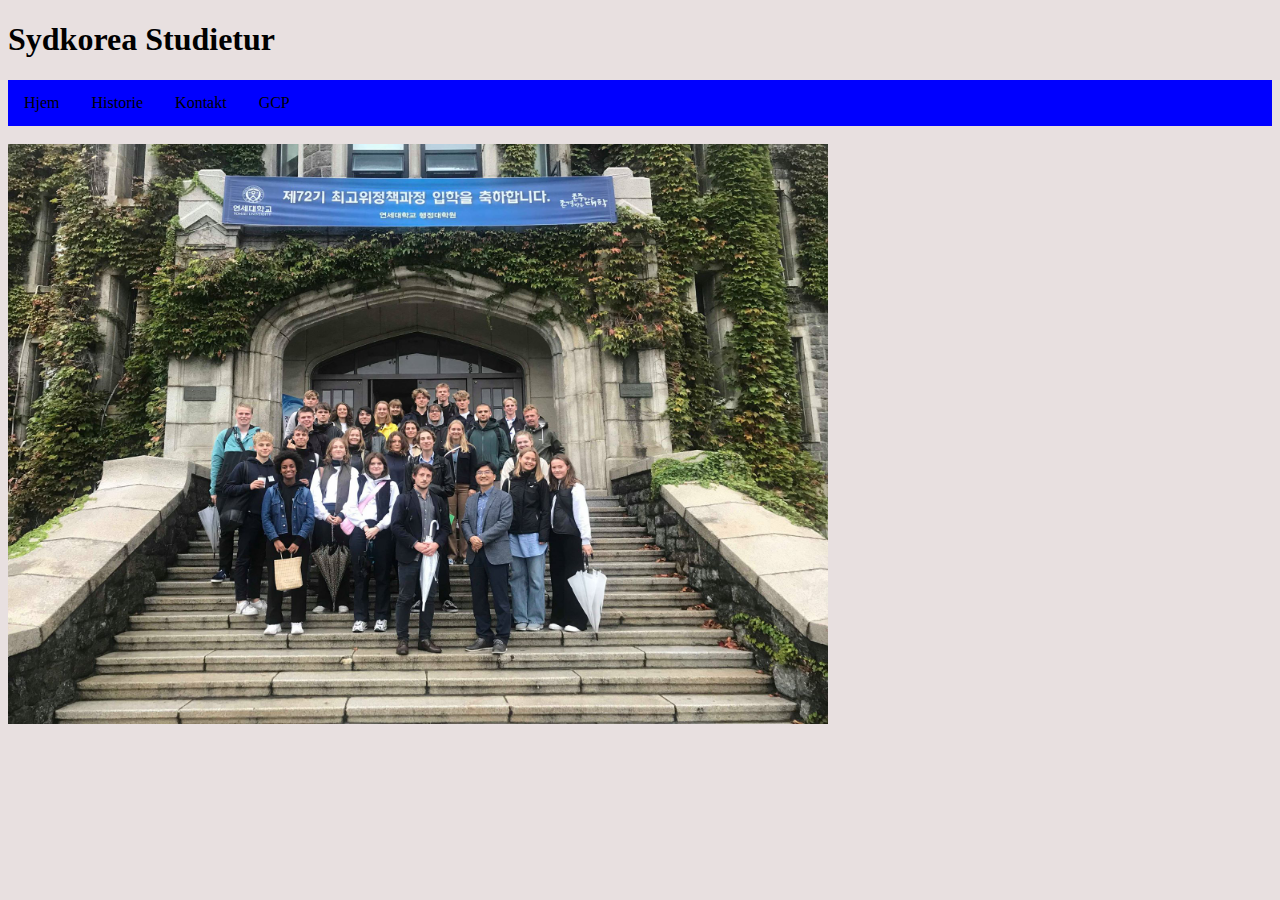
<file: index.html>
<!DOCTYPE html>
<html>
<head>
<title> Sydkorea Studietur</title>
<link rel="stylesheet" href="style.css">
</head>
<body>

<h1>Sydkorea Studietur</h1>

  <style>
  ul {
    list-style-type: none;
    margin: 0;
    padding: 0;
    overflow: hidden;
    background-color: #0000FF;
  }

  li {
    float: left;
  }

  li a {
    display: block;
    color: white;
    text-align: center;
    padding: 14px 16px;
    text-decoration: none;
  }

  li a:hover {
    background-color: #111;
  }
  </style>
  </head>
  <body>

    <ul>
      <li><a href="https://oscarvh0204.github.io/">Hjem</a></li>
      <li><a href="https://oscarvh0204.github.io/Historie.html"">Historie</a></li>
      <li><a href="https://oscarvh0204.github.io/Kontakt.html">Kontakt</a></li>
      <li><a href="https://oscarvh0204.github.io/GCP.html">GCP</a></li>
    </ul>
<br>


<img src="3f.jpg" width="820" height="580">



</body>
</html>
</file>
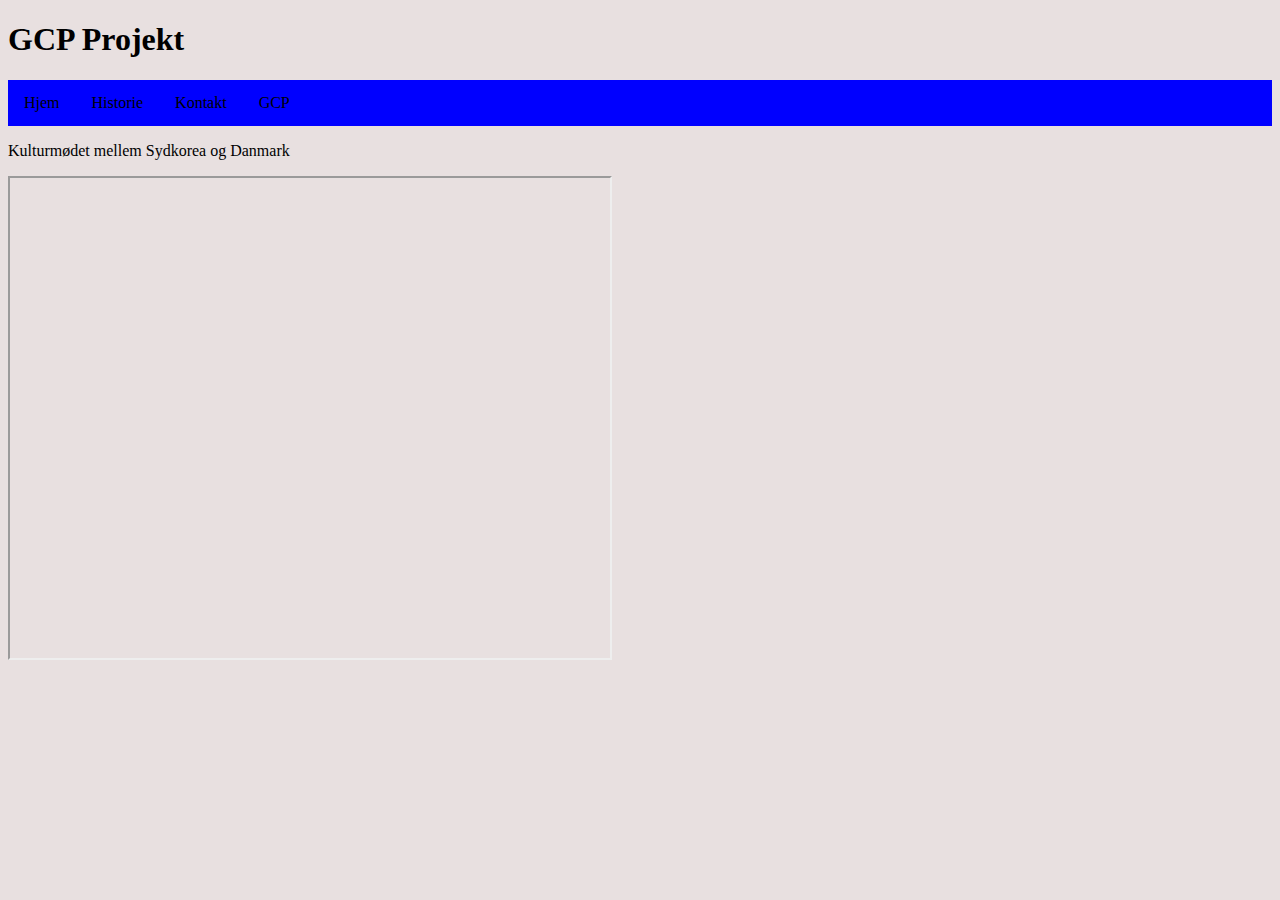
<file: GCP.html>
<!DOCTYPE html>
<html>
<head>
<title> About</title>
<link rel="stylesheet" href="style.css">
</head>
<body>

<h1>GCP Projekt</h1>

<style>
ul {
  list-style-type: none;
  margin: 0;
  padding: 0;
  overflow: hidden;
  background-color: #0000FF;
}

li {
  float: left;
}

li a {
  display: block;
  color: white;
  text-align: center;
  padding: 14px 16px;
  text-decoration: none;
}

li a:hover {
  background-color: #111;
}
</style>
</head>
<body>

  <ul>
      <li><a href="https://oscarvh0204.github.io/">Hjem</a></li>
      <li><a href="https://oscarvh0204.github.io/Historie.html"">Historie</a></li>
      <li><a href="https://oscarvh0204.github.io/Kontakt.html">Kontakt</a></li>
      <li><a href="https://oscarvh0204.github.io/GCP.html">GCP</a></li>
    </ul>


<p style="color:black;"">Kulturmødet mellem Sydkorea og Danmark</p>
<p style="color:black;"">
</p>




<iframe width="600" height="480 src="https://www.youtube.com/embed/MaSVPe2_efQ">
</iframe>

</body>
</html>
</file>
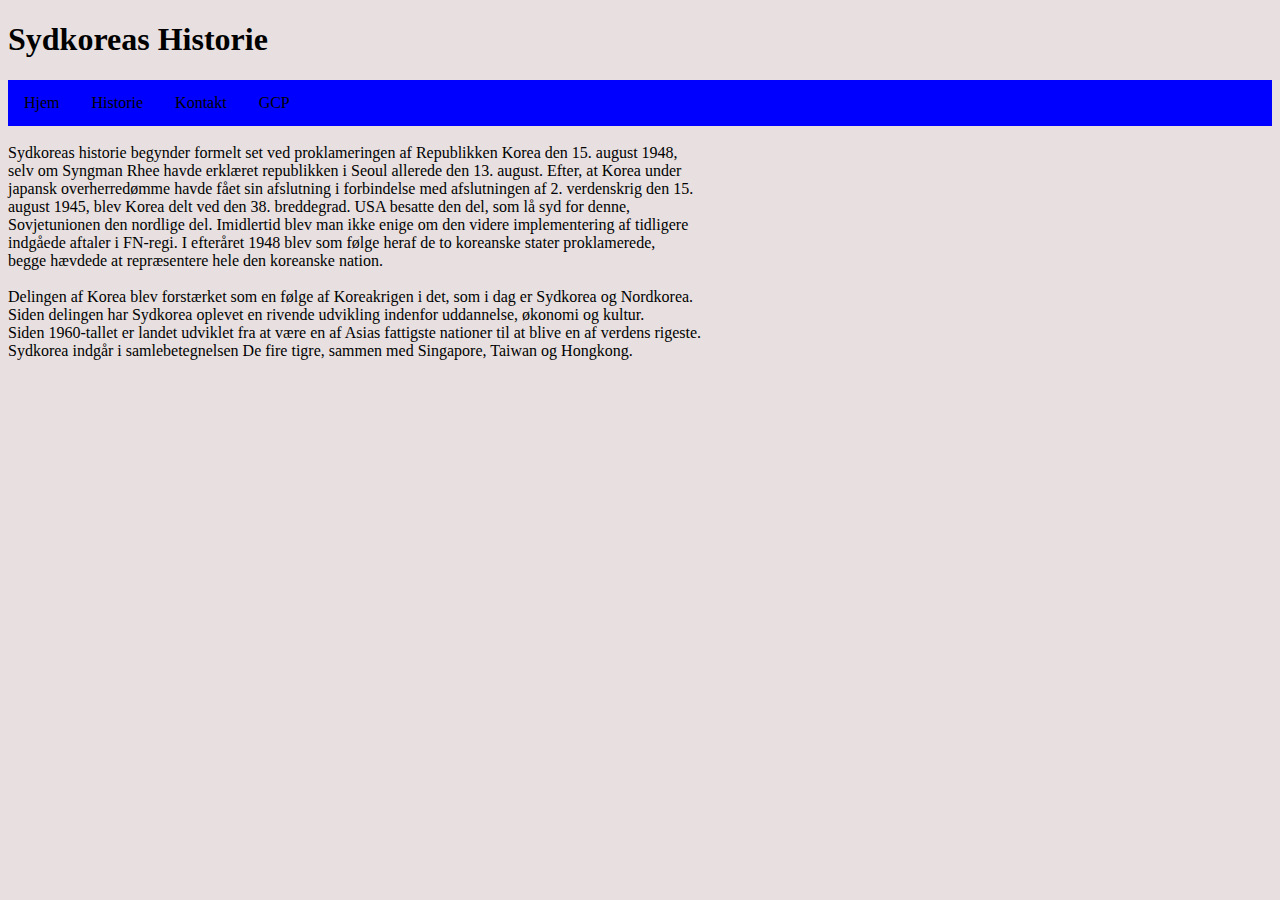
<file: Historie.html>
<!DOCTYPE html>
<html>
<head>
<title> About</title>
<link rel="stylesheet" href="style.css">
</head>
<body>

<h1>Sydkoreas Historie</h1>

<style>
ul {
  list-style-type: none;
  margin: 0;
  padding: 0;
  overflow: hidden;
  background-color: #0000FF;
}

li {
  float: left;
}

li a {
  display: block;
  color: white;
  text-align: center;
  padding: 14px 16px;
  text-decoration: none;
}

li a:hover {
  background-color: #111;
}
</style>
<body>

  <ul>
      <li><a href="https://oscarvh0204.github.io/">Hjem</a></li>
      <li><a href="https://oscarvh0204.github.io/Historie.html"">Historie</a></li>
      <li><a href="https://oscarvh0204.github.io/Kontakt.html">Kontakt</a></li>
      <li><a href="https://oscarvh0204.github.io/GCP.html">GCP</a></li>
    </ul>

<br>
  Sydkoreas historie begynder formelt set ved proklameringen af Republikken Korea den 15. august 1948, <br>selv om Syngman Rhee havde erklæret republikken i Seoul allerede den 13. august.

  Efter, at Korea under<br> japansk overherredømme havde fået sin afslutning i forbindelse med afslutningen af 2. verdenskrig den 15.<br> august 1945, blev Korea delt ved den 38. breddegrad. USA besatte den del, som lå syd for denne, <br> Sovjetunionen den nordlige del. Imidlertid blev man ikke enige om den videre implementering af tidligere <br>indgåede aftaler i FN-regi. I efteråret 1948 blev som følge heraf de to koreanske stater proklamerede, <br>begge hævdede at repræsentere hele den koreanske nation.<br>
<br>
  Delingen af Korea blev forstærket som en følge af Koreakrigen i det, som i dag er Sydkorea og Nordkorea.<br>

  Siden delingen har Sydkorea oplevet en rivende udvikling indenfor uddannelse, økonomi og kultur.<br> Siden 1960-tallet er landet udviklet fra at være en af Asias fattigste nationer til at blive en af verdens rigeste.<br> Sydkorea indgår i samlebetegnelsen De fire tigre, sammen med Singapore, Taiwan og Hongkong.
</file>
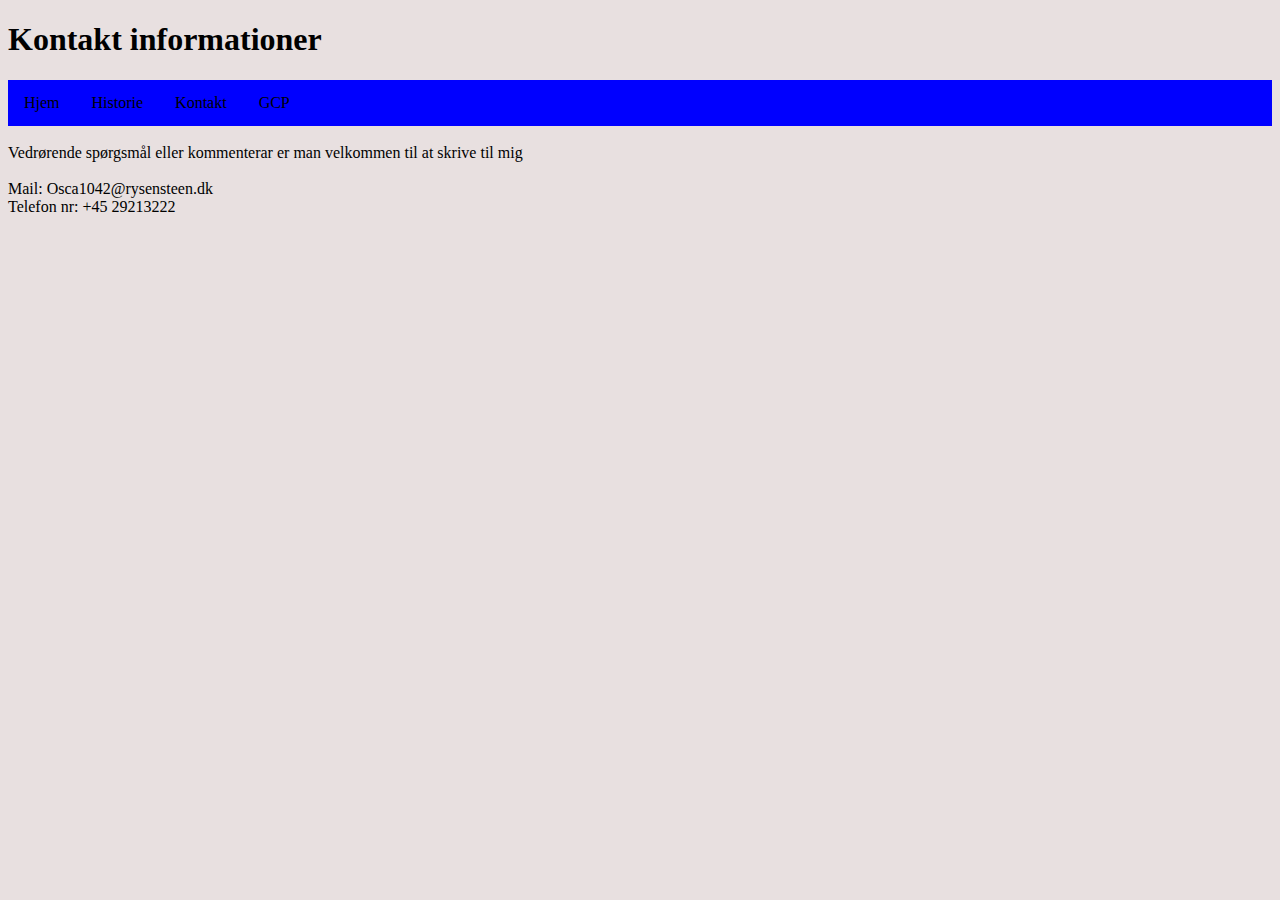
<file: Kontakt.html>
<!DOCTYPE html>
<html>
<head>
<title> Sydkorea Studietur</title>
<link rel="stylesheet" href="style.css">
</head>
<body>

<h1>Kontakt informationer</h1>

  <style>
  ul {
    list-style-type: none;
    margin: 0;
    padding: 0;
    overflow: hidden;
    background-color: #0000FF;
  }

  li {
    float: left;
  }

  li a {
    display: block;
    color: white;
    text-align: center;
    padding: 14px 16px;
    text-decoration: none;
  }

  li a:hover {
    background-color: #111;
  }
  </style>
  </head>
  <body>

    <ul>
      <li><a href="https://oscarvh0204.github.io/">Hjem</a></li>
      <li><a href="https://oscarvh0204.github.io/Historie.html"">Historie</a></li>
      <li><a href="https://oscarvh0204.github.io/Kontakt.html">Kontakt</a></li>
      <li><a href="https://oscarvh0204.github.io/GCP.html">GCP</a></li>
    </ul>
<br>

Vedrørende spørgsmål eller kommenterar er man velkommen til at skrive til mig
<br>
<br>
Mail: Osca1042@rysensteen.dk <br>
Telefon nr: +45 29213222



</body>
</html>
</file>
<file: style.css>
left-menu {
  background-image: url("https://upload.wikimedia.org/wikipedia/en/thumb/f/f3/Flag_of_Russia.svg/1200px-Flag_of_Russia.svg.png");
  background-size: 100% 100%;
  padding: 0px;
  float: left;
  width: 40%;
  height: 8vw;
  max-height: 100px;
  position: relative;
}

.mapouter {
  padding-left: 25px;
}

.right-menu {
  background-color: rgb(149, 163, 161);
  padding: 0px;
  float: left;
  width: 60%;
  height: 8vw;
  max-height: 100px;
  position: relative;
}

.main {
  font-size: 1.5vw;
  margin: 0;
  position: absolute;
  top: 50%;
  left: 50%;
  -ms-transform: translate(-50%, -50%);
  transform: translate(-50%, -50%);
}

div.demo {
  margin: 0;
  position: absolute;
  top: 50%;
  -ms-transform: translateY(-50%);
  transform: translateY(-50%);
  display: table;
  width: 100%;
  table-layout: fixed;
  /* For cells of equal size */
}

div.demo p {
  display: table-cell;
  text-align: center;
}

body {
  background-color: rgb(232, 224, 224)
}

A {
  text-decoration: none;
}

a:link {
  color: rgb(0, 0, 0);
}

.hovertext:hover {
  font-size: 110%;
  color: rgb(59, 59, 59)
}

/* visited link */
a:visited {
  color: rgb(0, 0, 0);
}
</file>
